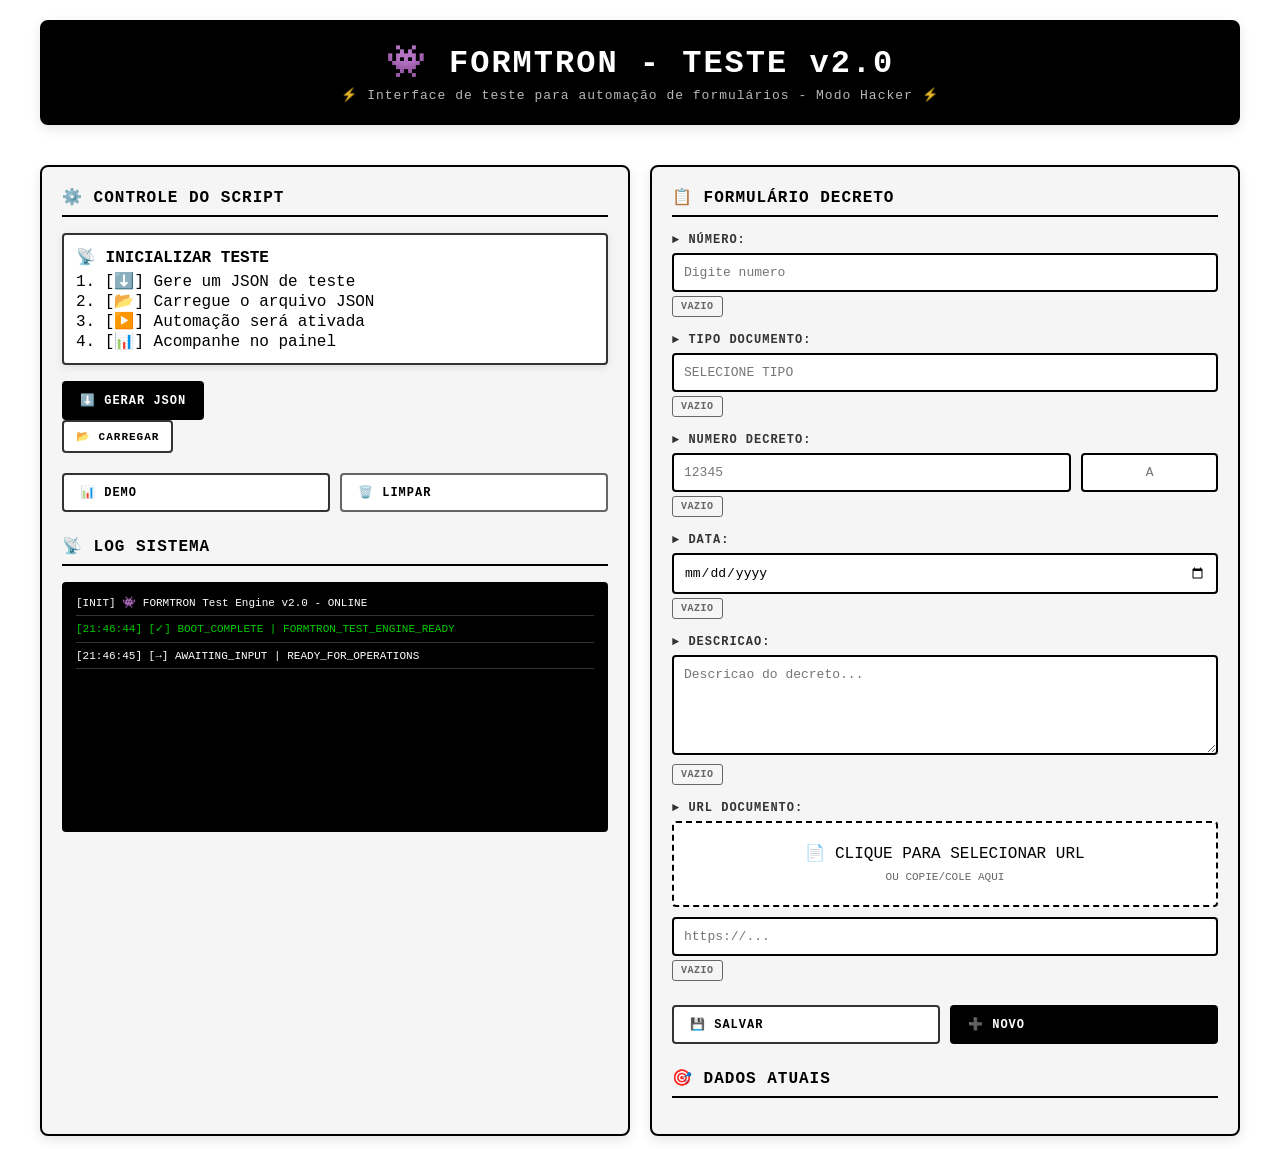
<file: formtron/teste.html>
<!DOCTYPE html>
<html lang="pt-BR">
<head>
    <meta charset="UTF-8">
    <meta name="viewport" content="width=device-width, initial-scale=1.0">
    <title>FORMTRON - Teste de Funcionalidades</title>
    <style>
        * {
            margin: 0;
            padding: 0;
            box-sizing: border-box;
        }

        body {
            font-family: -apple-system, BlinkMacSystemFont, 'Segoe UI', Roboto, monospace;
            background: #ffffff;
            color: #000000;
            min-height: 100vh;
            padding: 20px;
            overflow-x: hidden;
        }

        .container {
            max-width: 1200px;
            margin: 0 auto;
            display: grid;
            grid-template-columns: 1fr 1fr;
            gap: 20px;
        }

        .header {
            grid-column: 1 / -1;
            text-align: center;
            margin-bottom: 20px;
            padding: 20px;
            background: #000000;
            border: 2px solid #000000;
            border-radius: 8px;
            box-shadow: 0 4px 12px rgba(0, 0, 0, 0.1);
        }

        .header h1 {
            font-size: 32px;
            margin-bottom: 5px;
            color: #ffffff;
            text-shadow: none;
            font-weight: 800;
            letter-spacing: 2px;
        }

        .header p {
            font-size: 13px;
            color: #cccccc;
            opacity: 0.9;
            letter-spacing: 1px;
        }

        .panel {
            background: #f5f5f5;
            border: 2px solid #000000;
            border-radius: 8px;
            padding: 20px;
            box-shadow: 0 4px 12px rgba(0, 0, 0, 0.1);
            color: #000000;
        }

        .panel h2 {
            font-size: 16px;
            margin-bottom: 16px;
            color: #000000;
            display: flex;
            align-items: center;
            gap: 10px;
            text-transform: uppercase;
            letter-spacing: 1px;
            font-weight: 700;
            text-shadow: none;
            border-bottom: 2px solid #000000;
            padding-bottom: 8px;
        }

        /* Formulário */
        .form-group {
            margin-bottom: 16px;
        }

        label {
            display: block;
            font-size: 12px;
            font-weight: 700;
            color: #333333;
            margin-bottom: 6px;
            text-transform: uppercase;
            letter-spacing: 1px;
        }

        input[type="text"],
        input[type="date"],
        textarea,
        select {
            width: 100%;
            padding: 10px;
            border: 2px solid #000000;
            border-radius: 4px;
            font-size: 13px;
            font-family: monospace;
            background: #ffffff;
            color: #000000;
            transition: all 0.2s;
        }

        input[type="text"]:focus,
        input[type="date"]:focus,
        textarea:focus,
        select:focus {
            outline: none;
            border-color: #000000;
            box-shadow: 0 0 0 3px rgba(0, 0, 0, 0.1);
            background: #f9f9f9;
        }

        textarea {
            resize: vertical;
            min-height: 100px;
        }

        .dropdown-menu {
            margin-top: 8px;
            border: 2px solid #000000;
            border-radius: 4px;
            overflow: hidden;
            display: none;
            position: absolute;
            background: #ffffff;
            z-index: 1000;
            min-width: 200px;
            box-shadow: 0 4px 12px rgba(0, 0, 0, 0.15);
        }

        .dropdown-menu.active {
            display: block;
        }

        .dropdown-menu button {
            width: 100%;
            padding: 10px;
            border: none;
            background: transparent;
            color: #000000;
            text-align: left;
            cursor: pointer;
            transition: all 0.2s;
            font-size: 13px;
            font-family: monospace;
        }

        .dropdown-menu button:hover {
            background: #e0e0e0;
            color: #000000;
        }

        .dropdown-menu button.active {
            background: #000000;
            color: #ffffff;
        }

        .file-upload {
            border: 2px dashed #000000;
            border-radius: 4px;
            padding: 20px;
            text-align: center;
            cursor: pointer;
            transition: all 0.2s;
            background: #ffffff;
        }

        .file-upload:hover {
            background: #f0f0f0;
            border-color: #333333;
            box-shadow: 0 2px 8px rgba(0, 0, 0, 0.1);
        }

        .file-upload input {
            display: none;
        }

        .file-upload p {
            color: #000000;
            margin-bottom: 4px;
        }

        .file-upload small {
            color: #666666;
            font-size: 11px;
        }

        .button-group {
            display: flex;
            gap: 10px;
            margin-top: 20px;
            flex-wrap: wrap;
        }

        button {
            padding: 10px 16px;
            border: 2px solid #000000;
            border-radius: 4px;
            font-weight: 700;
            cursor: pointer;
            transition: all 0.2s;
            font-size: 12px;
            text-transform: uppercase;
            letter-spacing: 1px;
            display: flex;
            align-items: center;
            gap: 8px;
            background: #ffffff;
            color: #000000;
            font-family: monospace;
        }

        .btn-primary {
            background: #000000;
            color: #ffffff;
            flex: 1;
            border-color: #000000;
        }

        .btn-primary:hover {
            box-shadow: 0 4px 12px rgba(0, 0, 0, 0.2);
            transform: translateY(-1px);
        }

        .btn-success {
            border-color: #333333;
            color: #000000;
            flex: 1;
        }

        .btn-success:hover {
            background: #333333;
            color: #ffffff;
            box-shadow: 0 4px 12px rgba(0, 0, 0, 0.2);
        }

        .btn-secondary {
            border-color: #666666;
            color: #000000;
            flex: 1;
        }

        .btn-secondary:hover {
            background: #666666;
            color: #ffffff;
            box-shadow: 0 4px 12px rgba(0, 0, 0, 0.2);
        }

        .btn-small {
            padding: 8px 12px;
            font-size: 11px;
            flex: none;
        }

        /* Log */
        .log-container {
            background: #000000;
            color: #ffffff;
            border: 2px solid #000000;
            border-radius: 4px;
            padding: 12px;
            font-family: monospace;
            font-size: 11px;
            height: 250px;
            overflow-y: auto;
            margin-top: 16px;
            box-shadow: inset 0 2px 6px rgba(0, 0, 0, 0.3);
        }

        .log-container::-webkit-scrollbar {
            width: 8px;
        }

        .log-container::-webkit-scrollbar-track {
            background: #000000;
        }

        .log-container::-webkit-scrollbar-thumb {
            background: #666666;
            border-radius: 4px;
        }

        .log-entry {
            margin-bottom: 6px;
            padding-bottom: 4px;
            border-bottom: 1px solid rgba(255, 255, 255, 0.2);
            font-size: 11px;
            line-height: 1.4;
        }

        .log-entry.success {
            color: #00cc00;
        }

        .log-entry.error {
            color: #ff3333;
        }

        .log-entry.info {
            color: #ffffff;
        }

        .log-entry.warning {
            color: #ffaa00;
        }

        /* Status */
        .status-box {
            background: #ffffff;
            border: 2px solid #000000;
            border-radius: 4px;
            padding: 12px;
            margin-bottom: 16px;
            display: none;
            box-shadow: 0 2px 8px rgba(0, 0, 0, 0.1);
            color: #000000;
        }

        .status-box.active {
            display: block;
        }

        .status-box.error {
            border-color: #ff3333;
            color: #ff3333;
        }

        .status-box.warning {
            border-color: #ffaa00;
            color: #ffaa00;
        }

        .status-box.info {
            border-color: #333333;
            color: #000000;
        }

        .status-box.success {
            border-color: #00cc00;
            color: #00cc00;
        }

        .status-box strong {
            display: block;
            margin-bottom: 4px;
        }

        /* Demo Data */
        .demo-data {
            background: #f9f9f9;
            border: 2px solid #333333;
            border-radius: 4px;
            padding: 12px;
            margin-bottom: 16px;
            font-size: 11px;
            font-family: monospace;
            box-shadow: 0 2px 8px rgba(0, 0, 0, 0.1);
            color: #000000;
        }

        .demo-data strong {
            display: block;
            color: #000000;
            margin-bottom: 6px;
            margin-top: 4px;
            font-weight: 700;
        }

        .demo-data p {
            margin: 2px 0;
            color: #333333;
            word-break: break-all;
        }

        @media (max-width: 900px) {
            .container {
                grid-template-columns: 1fr;
            }
        }

        .field-indicator {
            display: inline-block;
            padding: 4px 8px;
            background: transparent;
            color: #666666;
            border: 1px solid #666666;
            border-radius: 3px;
            font-size: 10px;
            margin-top: 4px;
            font-weight: 700;
            text-transform: uppercase;
            letter-spacing: 0.5px;
        }

        .field-indicator.filled {
            border-color: #000000;
            color: #000000;
            background: #e0e0e0;
        }
    </style>
</head>
<body>
    <div class="container">
        <div class="header">
            <h1>👾 FORMTRON - TESTE v2.0</h1>
            <p>⚡ Interface de teste para automação de formulários - Modo Hacker ⚡</p>
        </div>

        <!-- Painel de Controle -->
        <div class="panel">
            <h2>⚙️ Controle do Script</h2>

            <div class="status-box info active">
                <strong>📡 INICIALIZAR TESTE</strong>
                <p>1. [⬇️] Gere um JSON de teste</p>
                <p>2. [📂] Carregue o arquivo JSON</p>
                <p>3. [▶️] Automação será ativada</p>
                <p>4. [📊] Acompanhe no painel</p>
            </div>

            <button class="btn-primary" onclick="gerarJsonTeste()">
                ⬇️ GERAR JSON
            </button>

            <button class="btn-success btn-small" onclick="document.getElementById('fileInput').click()">
                📂 CARREGAR
            </button>

            <input type="file" id="fileInput" accept=".json" style="display: none;">

            <div id="jsonStatus" class="status-box" style="margin-top: 16px;"></div>

            <div class="button-group" style="margin-top: 20px;">
                <button class="btn-success" onclick="mostrarDemoData()">
                    📊 DEMO
                </button>
                <button class="btn-secondary" onclick="limparFormulario()">
                    🗑️ LIMPAR
                </button>
            </div>

            <h2 style="margin-top: 24px;">📡 LOG SISTEMA</h2>
            <div class="log-container" id="logContainer">
                <div class="log-entry info">[INIT] 👾 FORMTRON Test Engine v2.0 - ONLINE</div>
            </div>
        </div>

        <!-- Formulário de Teste -->
        <div class="panel">
            <h2>📋 FORMULÁRIO DECRETO</h2>

            <form id="acao-form">
                <!-- Número (campo customizado com dropdown) -->
                <div class="form-group">
                    <label>► Número:</label>
                    <div style="position: relative;">
                        <input type="text" id="numero-input" placeholder="Digite numero" onfocus="mostrarDropdown('numero-dropdown')" onchange="selecionarDropdown('numero-dropdown', this.value)">
                        <div id="numero-dropdown" class="dropdown-menu">
                            <button type="button" class="active" data-value="001">001 - DECRETO JANEIRO</button>
                            <button type="button" data-value="002">002 - DECRETO FEVEREIRO</button>
                            <button type="button" data-value="003">003 - DECRETO MARCO</button>
                        </div>
                    </div>
                    <div class="field-indicator" id="numero-indicator">VAZIO</div>
                </div>

                <!-- Tipo de Documento -->
                <div class="form-group">
                    <label>► Tipo Documento:</label>
                    <div style="position: relative;">
                        <input type="text" id="tipo_documento" placeholder="SELECIONE TIPO" readonly onfocus="mostrarDropdown('tipo-dropdown')" style="cursor: pointer;">
                        <div id="tipo-dropdown" class="dropdown-menu">
                            <button type="button" id="tipo_documento_7" data-value="Decreto">DECRETO</button>
                            <button type="button" data-value="Lei">LEI</button>
                            <button type="button" data-value="Portaria">PORTARIA</button>
                            <button type="button" data-value="Resolução">RESOLUÇÃO</button>
                        </div>
                    </div>
                    <div class="field-indicator" id="tipo-indicator">VAZIO</div>
                </div>

                <!-- Número do Decreto -->
                <div class="form-group">
                    <label>► Numero Decreto:</label>
                    <div style="display: flex; gap: 10px;">
                        <input type="text" id="numero" placeholder="12345" style="flex: 1;">
                        <input type="text" id="letra" placeholder="A" style="flex: 0.3; text-align: center;" maxlength="1">
                    </div>
                    <div class="field-indicator" id="decreto-indicator">VAZIO</div>
                </div>

                <!-- Data -->
                <div class="form-group">
                    <label>► Data:</label>
                    <input type="date" id="data">
                    <div class="field-indicator" id="data-indicator">VAZIO</div>
                </div>

                <!-- Descrição -->
                <div class="form-group">
                    <label>► Descricao:</label>
                    <textarea id="descricao-input" class="p-inputtextarea" placeholder="Descricao do decreto..."></textarea>
                    <div class="field-indicator" id="descricao-indicator">VAZIO</div>
                </div>

                <!-- Upload de Arquivo -->
                <div class="form-group">
                    <label>► URL Documento:</label>
                    <div class="file-upload" onclick="document.getElementById('urlInput').click()">
                        <p>📄 CLIQUE PARA SELECIONAR URL</p>
                        <small>OU COPIE/COLE AQUI</small>
                    </div>
                    <input type="text" id="urlInput" placeholder="https://..." style="margin-top: 10px;">
                    <div class="field-indicator" id="url-indicator">VAZIO</div>
                </div>

                <!-- Botões de Ação -->
                <div class="button-group" style="margin-top: 24px;">
                    <button type="button" class="btn-success" aria-label="Salvar" onclick="salvarFormulario(event)">
                        💾 SALVAR
                    </button>
                    <button type="button" class="btn-primary" aria-label="Novo" onclick="novoFormulario(event)">
                        ➕ NOVO
                    </button>
                </div>
            </form>

            <h2 style="margin-top: 24px;">🎯 DADOS ATUAIS</h2>
            <div id="demoDataBox" class="demo-data" style="display: none;">
                <strong>[ DECRETO CARREGADO ]</strong>
                <p id="demoDataContent"></p>
            </div>
        </div>
    </div>

    <script>
        // Utilities
        const addLog = (message, type = 'info') => {
            const container = document.getElementById('logContainer');
            const entry = document.createElement('div');
            entry.className = `log-entry ${type}`;
            const timestamp = new Date().toLocaleTimeString('pt-BR');
            entry.textContent = `[${timestamp}] ${message}`;
            container.appendChild(entry);
            container.scrollTop = container.scrollHeight;
        };

        const mostrarStatus = (message, type = 'info') => {
            const statusBox = document.getElementById('jsonStatus');
            statusBox.textContent = message;
            statusBox.className = `status-box active ${type}`;
        };

        const mostrarDropdown = (id) => {
            const dropdown = document.getElementById(id);
            dropdown.classList.add('active');
            document.addEventListener('click', function closeDropdown(e) {
                if (!e.target.closest('.form-group')) {
                    dropdown.classList.remove('active');
                    document.removeEventListener('click', closeDropdown);
                }
            });
        };

        const selecionarDropdown = (dropdownId, value) => {
            const dropdown = document.getElementById(dropdownId);
            dropdown.querySelectorAll('button').forEach(btn => {
                btn.classList.toggle('active', btn.textContent.includes(value) || btn.dataset.value === value);
            });
        };

        // Gerar JSON de teste
        const gerarJsonTeste = () => {
            const decretos = [
                {
                    numero: "001",
                    numeroDecreto: "12345",
                    letra: "A",
                    data: "2024-01-15",
                    descricao: "Reorganizacao de pessoal e estrutura administrativa",
                    url: "https://example.com/decreto-001.pdf"
                },
                {
                    numero: "002",
                    numeroDecreto: "12346",
                    letra: "B",
                    data: "2024-01-20",
                    descricao: "Orcamento e alocacao de recursos para exercicio financeiro",
                    url: "https://example.com/decreto-002.pdf"
                },
                {
                    numero: "003",
                    numeroDecreto: "12347",
                    letra: "C",
                    data: "2024-02-05",
                    descricao: "Normas para licitacoes publicas e contratacoes",
                    url: "https://example.com/decreto-003.pdf"
                }
            ];

            const dataStr = JSON.stringify(decretos, null, 2);
            const dataBlob = new Blob([dataStr], { type: 'application/json' });
            const url = URL.createObjectURL(dataBlob);
            const link = document.createElement('a');
            link.href = url;
            link.download = 'decretos_teste.json';
            link.click();
            URL.revokeObjectURL(url);

            mostrarStatus('✓ JSON GERADO [3 DECRETOS]', 'success');
            addLog('[▼] JSON GENERATION - ARQUIVO: decretos_teste.json - REGISTROS: 3', 'success');
        };

        // Carregar JSON
        document.getElementById('fileInput').addEventListener('change', (e) => {
            const file = e.target.files[0];
            if (!file) return;

            const reader = new FileReader();
            reader.onload = (event) => {
                try {
                    const dados = JSON.parse(event.target.result);
                    mostrarStatus(`✓ JSON CARREGADO [${dados.length} DECRETOS]`, 'success');
                    addLog(`[✓] FILE_LOADED: ${file.name} | RECORDS: ${dados.length} | STATUS: READY`, 'success');
                    executarScript(dados);
                } catch (error) {
                    mostrarStatus(`✗ ERRO JSON: ${error.message}`, 'error');
                    addLog(`[✗] PARSE_ERROR: ${error.message}`, 'error');
                }
            };
            reader.readAsText(file);
        });

        // Executar script
        let estadoScript = {
            paused: false,
            stopped: false,
            currentIndex: 0,
            total: 0,
            successCount: 0,
            errorCount: 0
        };

        const executarScript = async (decretos) => {
            estadoScript = {
                paused: false,
                stopped: false,
                currentIndex: 0,
                total: decretos.length,
                successCount: 0,
                errorCount: 0
            };

            addLog(`[▶] EXECUTION_START | TOTAL_ITEMS: ${decretos.length}`, 'info');
            mostrarStatus(`▶ PROCESSANDO ${decretos.length} DECRETOS...`, 'info');

            for (const decreto of decretos) {
                if (estadoScript.stopped) break;
                if (estadoScript.paused) {
                    await new Promise(resolve => setTimeout(resolve, 1000));
                    continue;
                }

                estadoScript.currentIndex++;
                addLog(`[⚙] ITEM_${estadoScript.currentIndex}/${estadoScript.total} | DECRETO: ${decreto.numero}`, 'info');

                try {
                    // Preencher formulário
                    document.getElementById('numero-input').value = decreto.numero;
                    document.getElementById('tipo_documento').value = 'Decreto';
                    document.getElementById('numero').value = decreto.numeroDecreto;
                    document.getElementById('letra').value = decreto.letra || '';
                    document.getElementById('data').value = decreto.data;
                    document.getElementById('descricao-input').value = decreto.descricao;
                    document.getElementById('urlInput').value = decreto.url;

                    atualizarIndicadores();

                    // Simular delay de preenchimento
                    await new Promise(resolve => setTimeout(resolve, 1500));

                    // Simular salvamento
                    salvarFormulario({ preventDefault: () => {} });
                    estadoScript.successCount++;
                    addLog(`[✓] ITEM_${estadoScript.currentIndex} | STATUS: SAVED | SUCCESS_RATE: ${estadoScript.successCount}/${estadoScript.currentIndex}`, 'success');

                    // Simular delay entre salvamentos
                    await new Promise(resolve => setTimeout(resolve, 1000));

                    // Preparar para próximo
                    if (estadoScript.currentIndex < estadoScript.total) {
                        novoFormulario({ preventDefault: () => {} });
                        await new Promise(resolve => setTimeout(resolve, 800));
                    }
                } catch (error) {
                    estadoScript.errorCount++;
                    addLog(`[✗] ITEM_${estadoScript.currentIndex} | ERROR: ${error.message}`, 'error');
                }
            }

            addLog(`[■] EXECUTION_COMPLETE | SUCCESS: ${estadoScript.successCount} | ERRORS: ${estadoScript.errorCount}`, 'success');
            mostrarStatus(`✓ CONCLUIDO! ${estadoScript.successCount} OK | ${estadoScript.errorCount} ERRO`, 'success');
        };

        // Atualizar indicadores de campos
        const atualizarIndicadores = () => {
            const campos = {
                'numero-input': 'numero-indicator',
                'tipo_documento': 'tipo-indicator',
                'numero': 'decreto-indicator',
                'data': 'data-indicator',
                'descricao-input': 'descricao-indicator',
                'urlInput': 'url-indicator'
            };

            Object.entries(campos).forEach(([inputId, indicatorId]) => {
                const input = document.getElementById(inputId);
                const indicator = document.getElementById(indicatorId);
                if (input && indicator) {
                    if (input.value.trim()) {
                        indicator.textContent = '✓ OK';
                        indicator.classList.add('filled');
                    } else {
                        indicator.textContent = '⭕ VAZIO';
                        indicator.classList.remove('filled');
                    }
                }
            });
        };

        // Salvar formulário
        const salvarFormulario = (e) => {
            e.preventDefault();
            addLog('[💾] SAVE_INITIATED | SERIALIZING_DATA...', 'info');
            atualizarIndicadores();
            setTimeout(() => {
                addLog('[✓] SAVE_COMPLETE | DATA_STORED', 'success');
            }, 800);
        };

        // Novo formulário
        const novoFormulario = (e) => {
            e.preventDefault();
            limparFormulario();
            addLog('[→] FORM_RESET | READY_FOR_NEW_ENTRY', 'info');
        };

        // Limpar formulário
        const limparFormulario = () => {
            document.getElementById('acao-form').reset();
            atualizarIndicadores();
            document.getElementById('demoDataBox').style.display = 'none';
            addLog('[⌫] FORM_CLEARED | ALL_FIELDS_RESET', 'warning');
        };

        // Mostrar dados demo
        const mostrarDemoData = () => {
            const demoData = {
                numero: "001",
                numeroDecreto: "12345",
                letra: "A",
                data: "2024-01-15",
                descricao: "Reorganizacao de pessoal e estrutura administrativa",
                url: "https://example.com/decreto-001.pdf"
            };

            document.getElementById('numero-input').value = demoData.numero;
            document.getElementById('tipo_documento').value = 'Decreto';
            document.getElementById('numero').value = demoData.numeroDecreto;
            document.getElementById('letra').value = demoData.letra;
            document.getElementById('data').value = demoData.data;
            document.getElementById('descricao-input').value = demoData.descricao;
            document.getElementById('urlInput').value = demoData.url;

            const demoBox = document.getElementById('demoDataBox');
            const demoContent = document.getElementById('demoDataContent');
            demoContent.innerHTML = Object.entries(demoData)
                .map(([key, value]) => `[${key.toUpperCase()}] ${value}`)
                .join('<br>');
            demoBox.style.display = 'block';

            atualizarIndicadores();
            addLog('[📊] DEMO_DATA_LOADED | SAMPLE_RECORD_ACTIVE', 'success');
        };

        // Inicializar
        window.addEventListener('load', () => {
            addLog('[✓] BOOT_COMPLETE | FORMTRON_TEST_ENGINE_READY', 'success');
            addLog('[→] AWAITING_INPUT | READY_FOR_OPERATIONS', 'info');
        });

        // Fechar dropdowns ao clicar fora
        document.addEventListener('click', (e) => {
            if (!e.target.closest('.form-group')) {
                document.querySelectorAll('.dropdown-menu').forEach(dropdown => {
                    dropdown.classList.remove('active');
                });
            }
        });
    </script>
</body>
</html>
</file>
